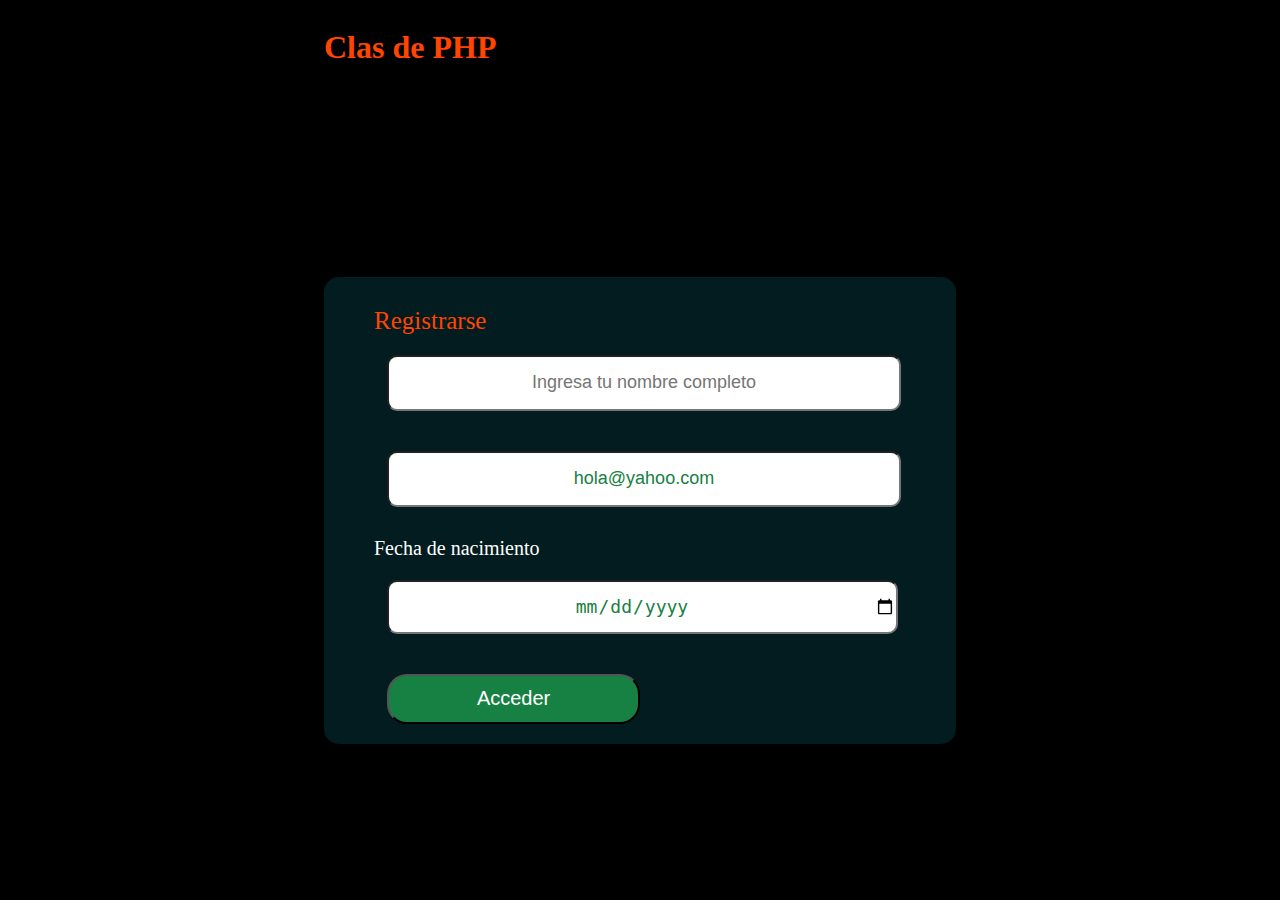
<file: index.html>
<!DOCTYPE html>
<html lang="en">
<head>
    <meta charset="UTF-8">
    <meta http-equiv="X-UA-Compatible" content="IE=edge">
    <meta name="viewport" content="width=device-width, initial-scale=1.0">
    <title>Document</title>
    <link rel="stylesheet" href="estilos.css">
</head>
<body>
    <h1 >Clas de PHP</h1>
    <form action="src/ComprobarEdad.php" method="GET">
        <label class="label" for="">Registrarse</label>
        <input type="text" class="input" name="nombre" placeholder="Ingresa tu nombre completo" id="" required>
        <input type="email" class="input" name="correo" id="" placeholder="Ingresa tu correo" value="hola@yahoo.com" required>
        <label for="" id="fc">Fecha de nacimiento</label>
        <input type="date" class="input" name="fechaN" id="" required>
        <input type="submit"  value="Acceder" id="submit">
    </form>
</body>
</html>
</file>
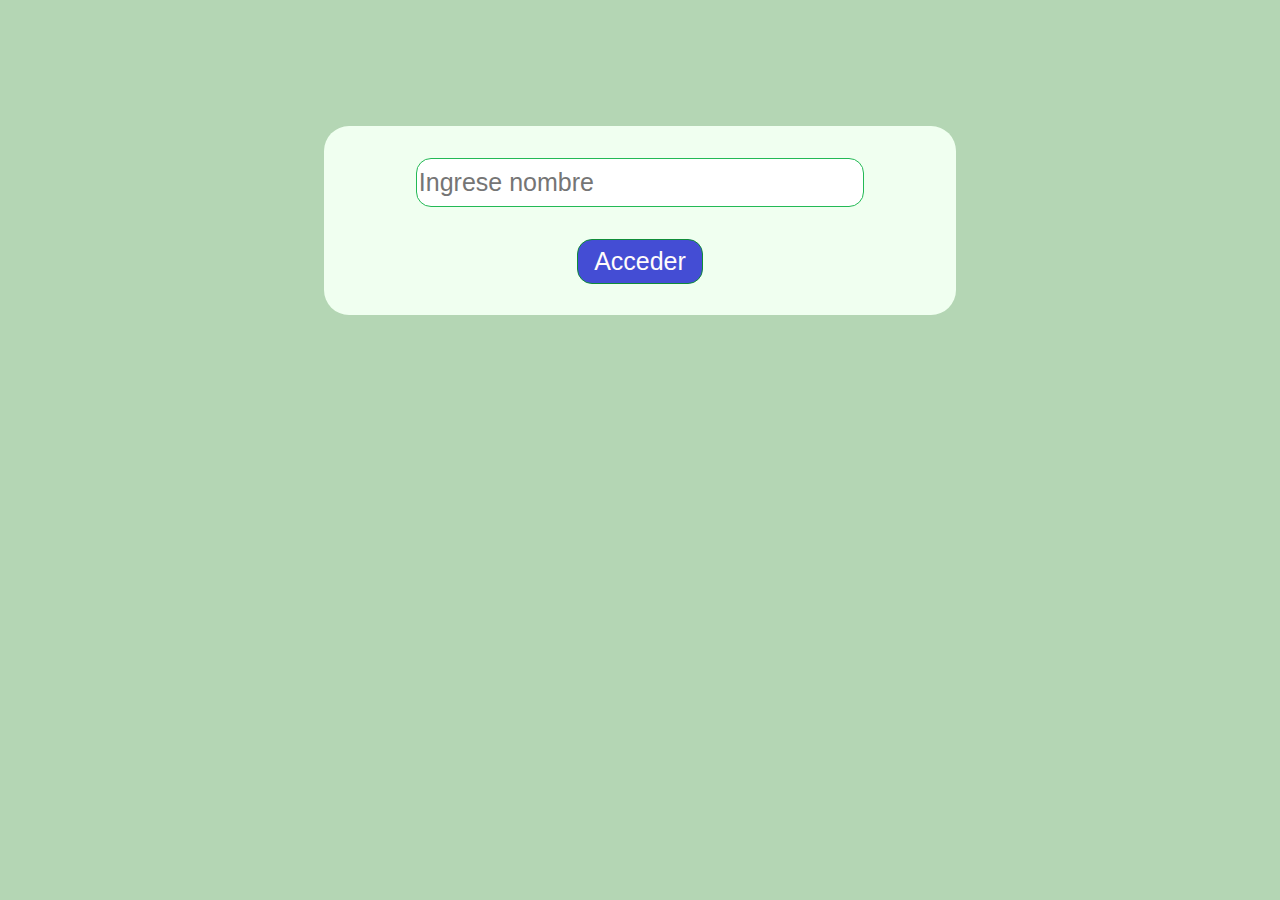
<file: ARRAY/GUARDAR_PHP/index.html>
<!DOCTYPE html>
<html lang="en">
<head>
    <meta charset="UTF-8">
    <meta http-equiv="X-UA-Compatible" content="IE=edge">
    <meta name="viewport" content="width=device-width, initial-scale=1.0">
    <title>SAVE</title>
    <link rel="stylesheet" href="estilos.css">
</head>
<body>
    <form method="POST" action="keep.php">
        <input type="text" placeholder="Ingrese nombre" name="nombre" id="nb">
        <input type="submit" value="Acceder" id="bt">
    </form>
</body>
</html>
</file>
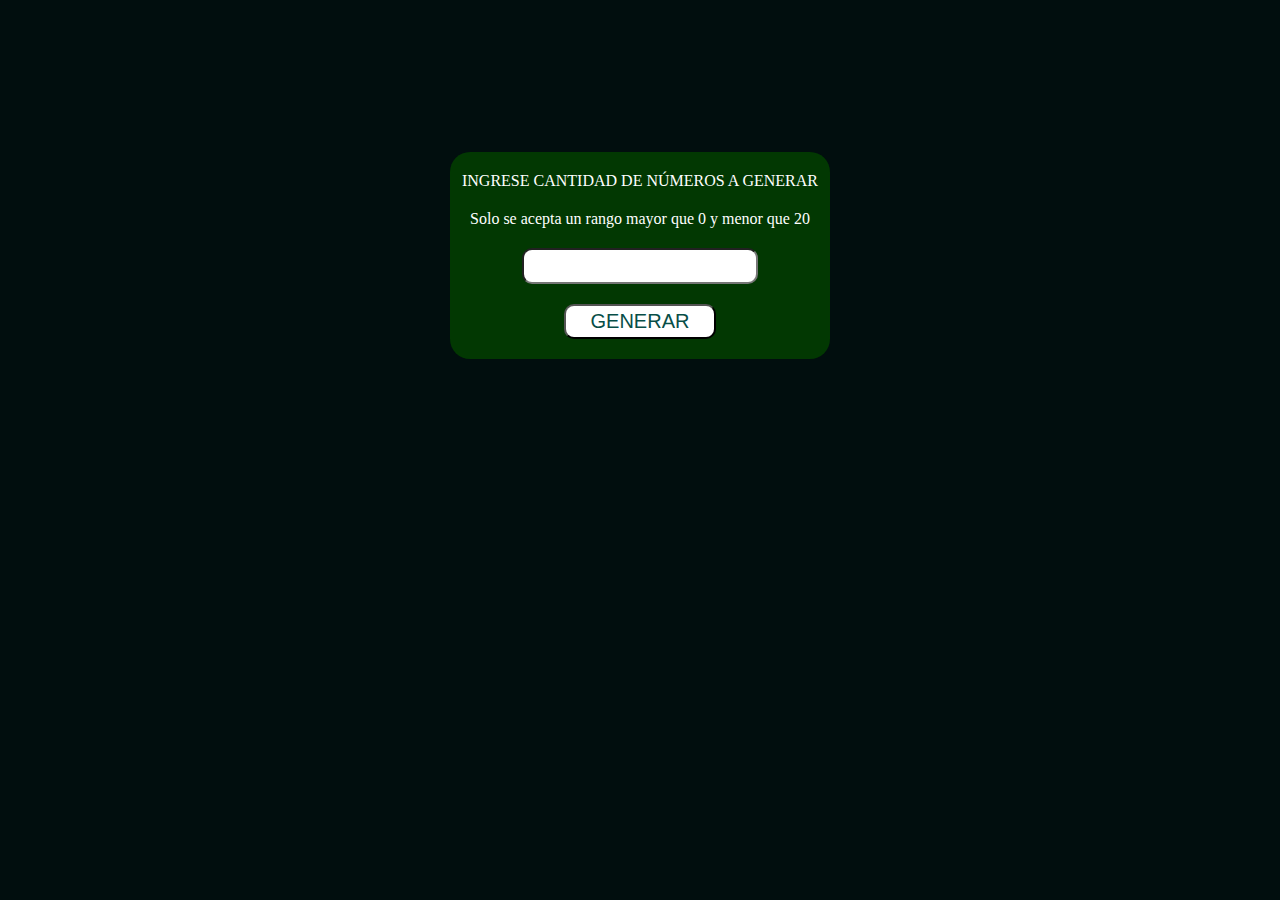
<file: ARRAY/randoms.html>
<!DOCTYPE html>
<html lang="en">
<head>
    <meta charset="UTF-8">
    <meta http-equiv="X-UA-Compatible" content="IE=edge">
    <meta name="viewport" content="width=device-width, initial-scale=1.0">
    <link rel="stylesheet" href="estilo.css">
    <title>RANDOMS</title>
</head>
<body>
    <form method="POST" action="Arreglos.php">
        <label for="">INGRESE CANTIDAD DE NÚMEROS A GENERAR</label>
	<label>Solo se acepta un rango mayor que 0 y menor que 20</label>
        <input type="number" name="numero" id="num">
        <input type="submit" value="GENERAR" id="submt">
    </form>
</body>
</html>
</file>
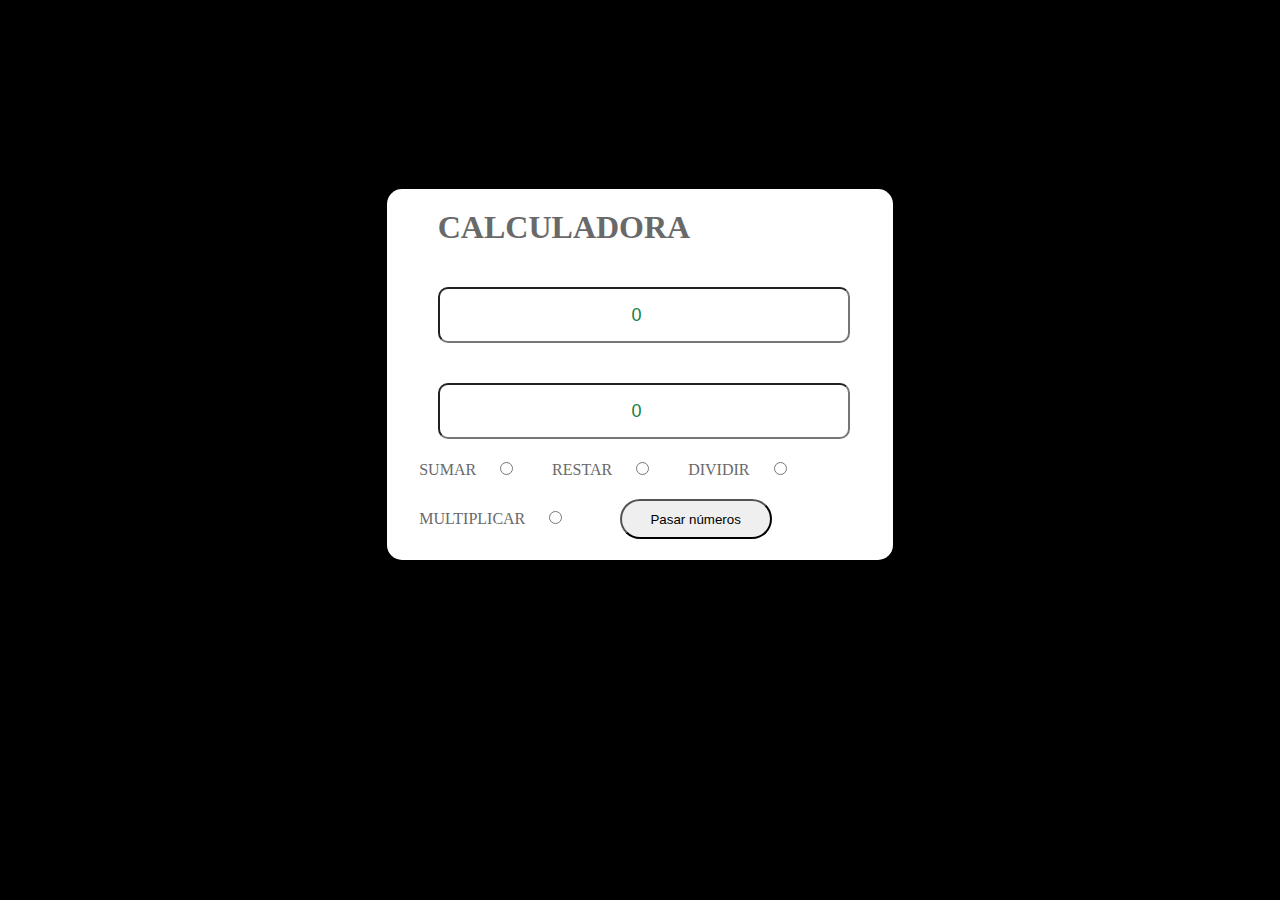
<file: CALCULADORA/calculadora.html>
<!DOCTYPE html>
<html lang="en">
<head>
    <meta charset="UTF-8">
    <meta http-equiv="X-UA-Compatible" content="IE=edge">
    <meta name="viewport" content="width=device-width, initial-scale=1.0">
    <link rel="stylesheet" href="estilos.css">
    <title>Calculadora</title>
</head>
<body>
    <form action="calculadora.php" method="POST">
	
	<h1>CALCULADORA</h1>	
                
	<input class="input" type="number" name="valor_a" value="0">
        <input class="input" type="number" name="valor_b" value="0">

        <label for="">SUMAR</label>
        <input type="radio" class="rbtn" name="rd" value="1" id="rd1">
        <label for="">RESTAR</label>
        <input type="radio" class="rbtn" name="rd" value="2" id="rd2">
        <label for="">DIVIDIR</label>
        <input type="radio" class="rbtn" name="rd" value="3" id="rd2">
        <label for="">MULTIPLICAR</label>
        <input type="radio" class="rbtn" name="rd" value="4" id="rd4">

        <input type="submit" id="submt" value="Pasar números">
    </form>

    <script src="main.js"></script>
</body>
</html>
</file>
<file: estilos.css>
body{
    background-color: black;
    color: orangered;
}
h1{
    display: inline-block;
    margin-left: 25%;
    margin-right: auto;
}
form{
    width: 50%;
    height: auto;
    background-color: rgb(2, 28, 31);
    margin-left: auto;
    margin-right: auto;
    margin-top: 5cm;
    border-radius: 15px;
}
.input{
    width: 80%;
    height: 50px;
    margin-left: 10%;
    margin-right: 10%;
    margin-top: 20px;
    margin-bottom: 20px;
    font-size: 18px;
    border-radius: 10px;
    text-align: center;
    color: rgb(23, 128, 67);
}

#submit{
    width: 40%;
    height: 50px;
    margin-left: 10%;
    margin-right: 10%;
    margin-top: 20px;
    margin-bottom: 20px;
    background-color: rgb(23, 128, 67);
    color: white;
    font-size: 20px;
    border-radius: 20px;
}
.label{
    display: inline-block;
    margin-top: 30px;
    margin-left: 50px;
    font-size: 25px;
}
#fc{
    display: inline-block;
    margin-top: 10px;
    margin-left: 50px;
    font-size: 20px;
    color: white;
}
</file>
<file: ARRAY/GUARDAR_PHP/estilos.css>
body{
    background-color: rgb(180, 214, 180);
}
form{
    width: 50%;
    height: auto;
    margin-left: auto;
    margin-right: auto;
    display: grid;
    place-items: center;
    background-color: honeydew;
    margin-top: 10%;
    border-radius: 25px;
}
#nb{
    width: 70%;
    height: 45px;
    margin-top: 5%;
    margin-bottom: 5%;
    font-size: 25px;
    border-width: 1px;
    border-color: rgb(35, 185, 85);
    border-style: solid;
    border-radius: 15px;
    background-color: white;
    color: rgb(66, 64, 64);
}
#bt{
    width: 20%;
    height: 45px;
    margin-bottom: 5%;
    font-size: 25px;
    border-width: 1px;
    border-color: rgb(16, 141, 57);
    border-style: solid;
    border-radius: 15px;
    background-color: rgb(68, 77, 212);
    color: rgb(255, 251, 251);
}
#bt:hover{
    width: 25%;
    height: 55px;
    margin-bottom: 5%;
    font-size: 25px;
    border-width: 1px;
    border-color: rgb(16, 141, 57);
    border-style: solid;
    border-radius: 15px;
    background-color: rgb(52, 146, 150);
    color: rgb(255, 251, 251);
}
</file>
<file: ARRAY/estilo.css>
body{
    background-color: rgb(1, 14, 14);
}
form{
    width: 30%;
    height: auto;
    background-color: rgb(2, 56, 2);
    display: grid;
    place-items: center;
    margin-left: auto;
    margin-right: auto;
    border-radius: 20px;
    margin-top: 12%;
}
label{
    color: white;
    display: inline-block;
    margin-top: 20px;
}
#num{
    width: 60%;
    height: 30px;
    color: brown;
    font-size: 22px;
    border-radius: 10px;
    text-align: center;
    margin-top: 20px;
}
#submt{
    width: 40%;
    height: 35px;
    border-radius: 10px;
    font-size: 20px;
    background-color: white;
    margin-top: 20px;
    margin-bottom: 20px;
    color: rgb(7, 78, 71);
}
</file>
<file: CALCULADORA/estilos.css>
body{
    background-color: black;
    color: dimgray;
}
form{
    width: 40%;
    height: auto;
    background-color: white;
    margin-left: auto;
    margin-right: auto;
    margin-top: 5cm;
    border-radius: 15px;
}
.input{
    width: 80%;
    height: 50px;
    margin-left: 10%;
    margin-right: 10%;
    margin-top: 20px;
    margin-bottom: 20px;
    font-size: 18px;
    border-radius: 10px;
    text-align: center;
    color: rgb(23, 128, 67);
}
.rbtn{
   margin-left:20px;
}
label{
   margin-left:32px;
}
#submt{
  margin-left:10%;
  margin-top:20px;
  width:30%;
  height:40px;
  border-radius:20px;
  margin-bottom:4%;
}

h1{
  margin-left:10%;
  display:inline-block;
  margin-top:20px
}
</file>
